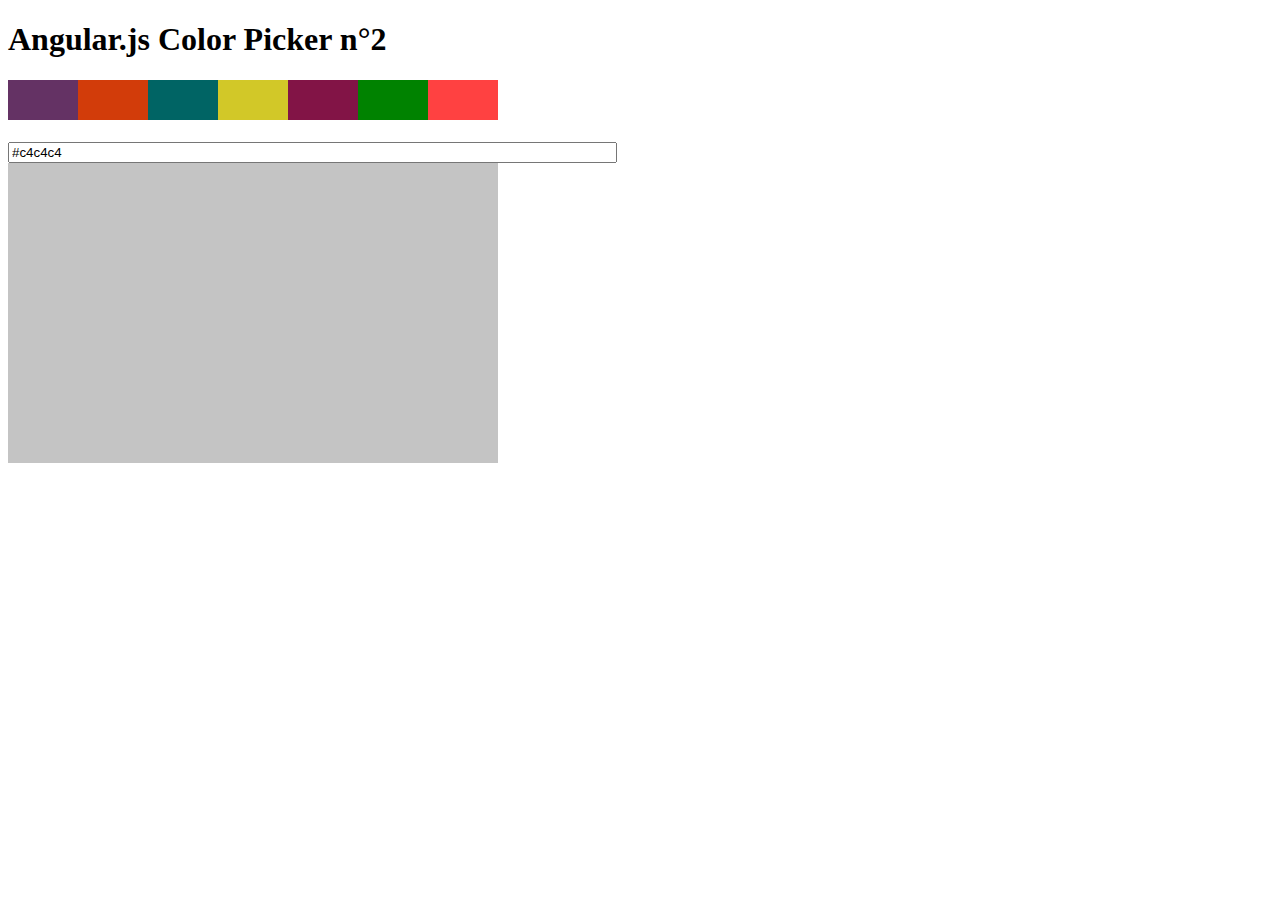
<file: AngularColorPicker2/index.html>
<!doctype html>
<html lang="en" ng-app="example">
<head>
    <meta charset="utf-8">
    <title>Color Picker 2</title>
    <link href="color-picker.css" media="all" rel="stylesheet" type="text/css">
</head>
<body ng-controller="MainCtrl">
    <h1>Angular.js Color Picker n°2</h1>

    <ng-color-picker selected="selected"></ng-color-picker>

    <br />
    <input type="text" ng-model="selected" alt="AissaTech colors" size="73" />
    <br />

    <div style="width: 490px; height: 300px; background-color: {{selected}}"></div>

    <script src="bower_components/angular/angular.min.js"></script>
    <script src="color-picker.js"></script>
    <script src="example.js"></script>
</body>
</html>
</file>
<file: AngularColorPicker2/color-picker.css>
ng-color-picker ul {
    padding: 0;
    margin: 0;
}

ng-color-picker li {
    width: 70px;
    height: 40px;
    box-sizing: border-box;
    display: inline-block;
}

ng-color-picker li. selected {
    border: 1px solid #333;
}
</file>
